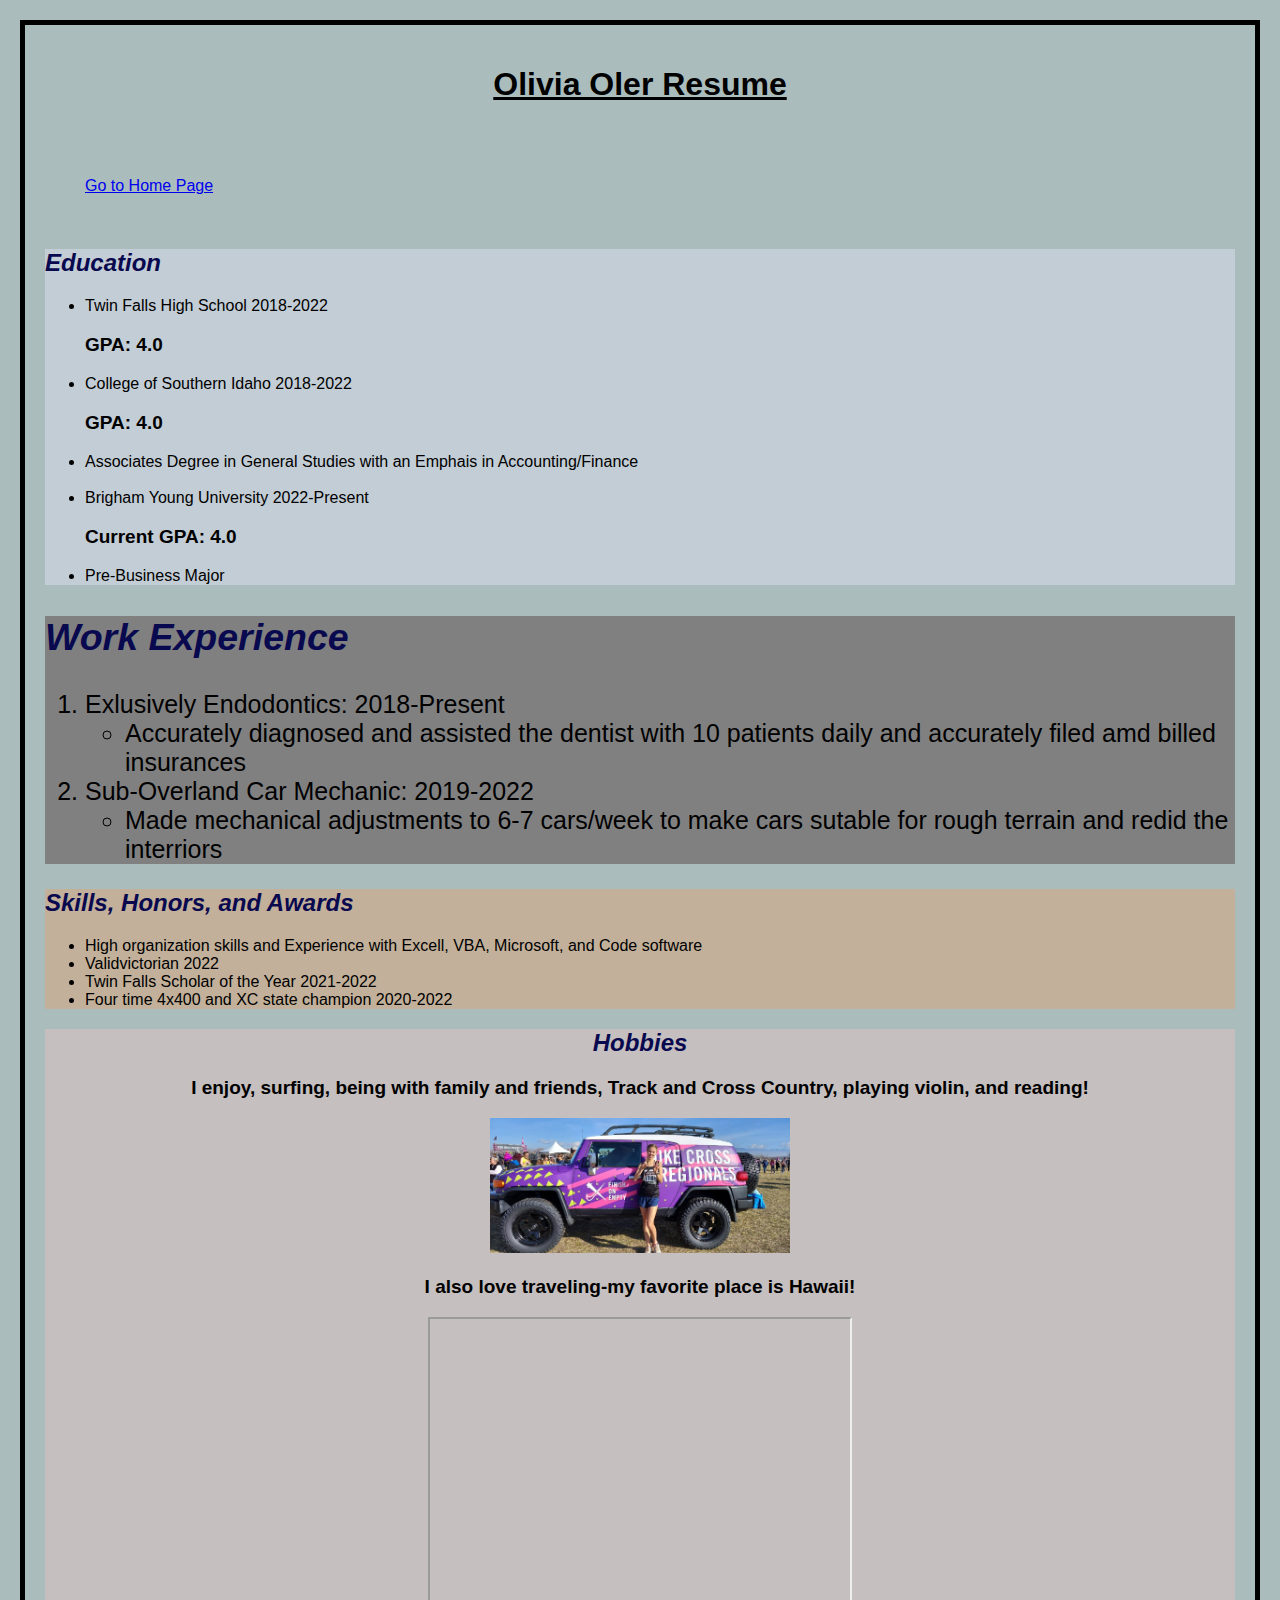
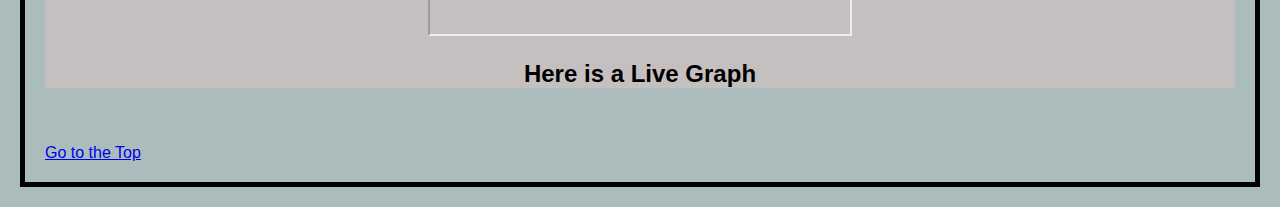
<file: ISPROJECT/index.html>
<!DOCTYPE html>
<html lang="en">
<head>
    <meta charset="UTF-8">
    <meta http-equiv="X-UA-Compatible" content="IE=edge">
    <meta name="viewport" content="width=device-width, initial-scale=1.0">
    <title>Olivia Oler Resume</title>
    <link rel="stylesheet"  type="text/css" href="style/style.css"> <!--THIS is where ou link enitre style sheet for mass styling-->
    <link rel="stylesheet" type="text/css" href="style/divstyles.css">
 
</head>
<body>
    <div class="header">
    <h1 id="topofpage">Olivia Oler Resume</h1>
    <br>
</div>
<br>
    </body>
    <nav>
        <ul>
            <a href="../index.html">Go to Home Page</a> 
        </ul>
    </nav>
    <br>
    <div class="education">
    <h2 class="emphasizetext">Education</h2> 
        <ul>
            <li> Twin Falls High School 2018-2022</li>
            <p> GPA: 4.0 </p>
        
            <li> College of Southern Idaho 2018-2022</li>
            <p> GPA: 4.0</p>
            <li> Associates Degree in General Studies with an Emphais in Accounting/Finance</li>
            <br>
            <li> Brigham Young University 2022-Present</li>
            <p> Current GPA: 4.0 </p>
            <li>Pre-Business Major</li>
        </ul>
    </div>
    <div class="Experience">
    <h2 class="emphasizetext"> Work Experience</h2>
        <ol> 
            <li> Exlusively Endodontics: 2018-Present</li>
            <ul>
            <li> Accurately diagnosed and assisted the dentist with 10 patients daily and accurately filed amd billed insurances</li>
            </ul>
            <li>Sub-Overland Car Mechanic: 2019-2022</li>
            <ul> 
            <li>Made mechanical adjustments to 6-7 cars/week to make cars sutable for rough terrain and redid the interriors</li>
            </ul>
        </ol>
    </div>
    <div class="Skills">
    <H2 class="emphasizetext"> Skills, Honors, and Awards</H2>
        <ul> 
            <li>High organization skills and Experience with Excell, VBA, Microsoft, and Code software</li>
            <li>Validvictorian 2022</li>
            <li>Twin Falls Scholar of the Year 2021-2022</li>
            <li>Four time  4x400 and XC state champion 2020-2022</li>
        </ul>
    </div>
    <div class="hobbies">
    <H2 class="emphasizetext"> Hobbies</H2>
        <p> I enjoy, surfing, being with family and friends, Track and Cross Country, playing violin, and reading! </p>
    <img src="projectimages/run.jpeg" alt="run" width="300">
    <br>
    <p> I also love traveling-my favorite place is Hawaii! </p>
    <iframe width="420" height="315"
    src="https://www.youtube.com/embed/cpcG5mbSTnQ">
    </iframe>
     <h2>Here is a Live Graph</h2>
    
     <div class='tableauPlaceholder' id='viz1681327466263' style='position: relative'><noscript><a href='#'>
        <img alt='Is Your County Obese?                            Select your county to see how it compares with other counties in the country                         ' src='https:&#47;&#47;public.tableau.com&#47;static&#47;images&#47;Re&#47;RegionalRatesProject&#47;Obesity&#47;1_rss.png' style='border: none' />
        </a></noscript><object class='tableauViz'  style='display:none;'><param name='host_url' value='https%3A%2F%2Fpublic.tableau.com%2F' /> <param name='embed_code_version' value='3' /> <param name='site_root' value='' /><param name='name' value='RegionalRatesProject&#47;Obesity' /><param name='tabs' value='no' /><param name='toolbar' value='yes' /><param name='static_image' value='https:&#47;&#47;public.tableau.com&#47;static&#47;images&#47;Re&#47;RegionalRatesProject&#47;Obesity&#47;1.png' /> <param name='animate_transition' value='yes' /><param name='display_static_image' value='yes' /><param name='display_spinner' value='yes' /><param name='display_overlay' value='yes' /><param name='display_count' value='yes' /><param name='language' value='en-US' /><param name='filter' value='publish=yes' /></object></div>                <script type='text/javascript'>                    var divElement = document.getElementById('viz1681327466263');                    var vizElement = divElement.getElementsByTagName('object')[0];                    if ( divElement.offsetWidth > 800 ) { vizElement.style.width='100%';vizElement.style.height=(divElement.offsetWidth*0.75)+'px';} else if ( divElement.offsetWidth > 500 ) { vizElement.style.width='100%';vizElement.style.height=(divElement.offsetWidth*0.75)+'px';} else { vizElement.style.width='100%';vizElement.style.height='877px';}                     var scriptElement = document.createElement('script');                    scriptElement.src = 'https://public.tableau.com/javascripts/api/viz_v1.js';                    
    vizElement.parentNode.insertBefore(scriptElement, vizElement);                </script>
</div>
    <br>
    <br>
    <a href="#topofpage" > Go to the Top</a>
    
</body>
</html>
</file>
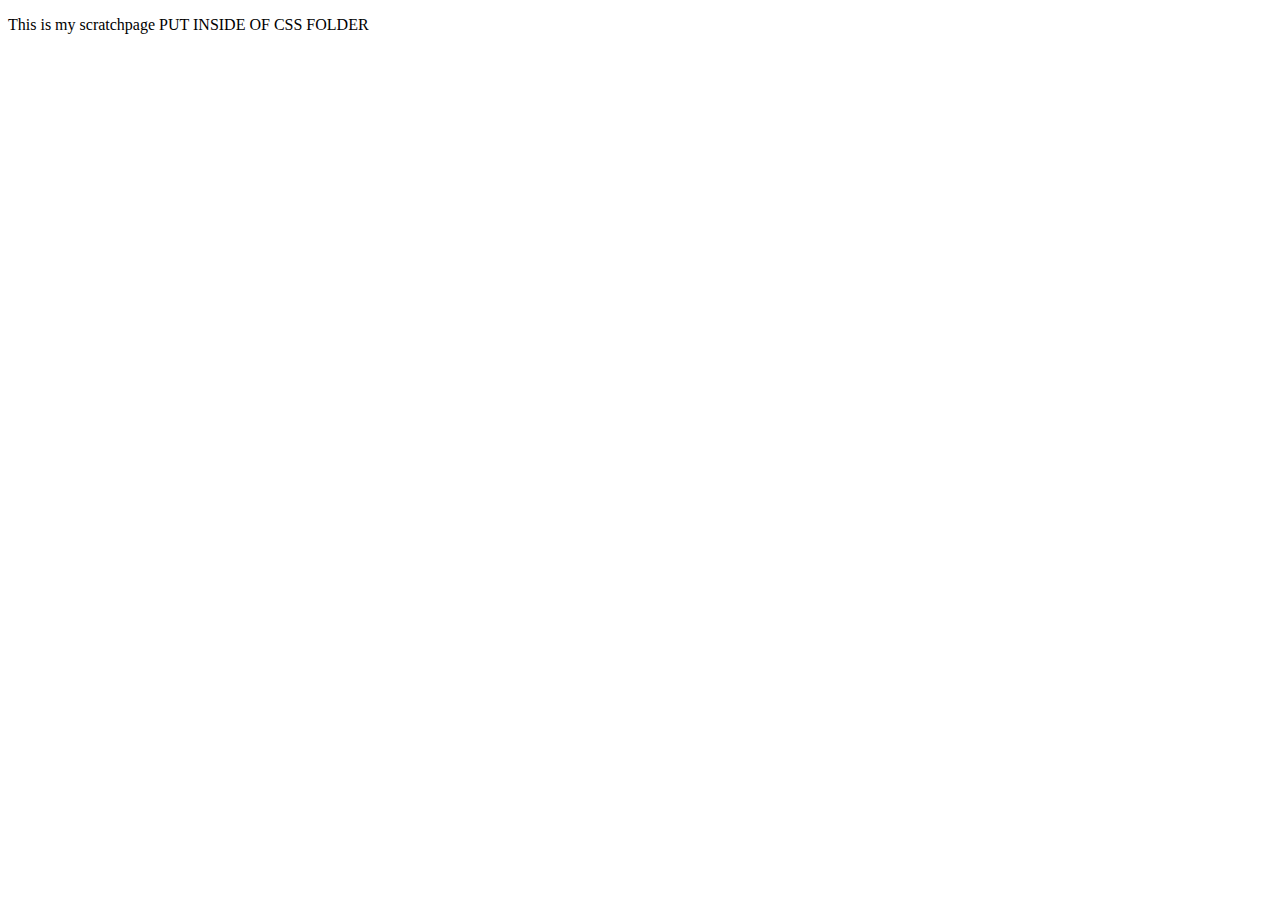
<file: scratch.html>
<!DOCTYPE html>
<html lang="en">
<head>
    <meta charset="UTF-8">
    <meta http-equiv="X-UA-Compatible" content="IE=edge">
    <meta name="viewport" content="width=>, initial-scale=1.0">
    <title>Document</title>
</head>
<body>
    <p> This is my scratchpage PUT INSIDE OF CSS FOLDER </p>

</body>
</html>
</file>
<file: ISPROJECT/style/style.css>
p{
    font-size:19px;
    font-weight: bold;
} 

#topofpage{
    text-decoration: underline;
} 

.emphasizetext{
    font-style: italic;
    color:rgb(9, 9, 79)/* goodle hex codes for branding and you can find the secific branding shades*/
    
}

body{
    background-color:rgb(171, 188, 188); 
    font-family:'Segoe UI', Tahoma, Geneva, Verdana, sans-serif;
    color:rgb(0, 0, 0);
   border: 5px solid;
    padding:20px; 
    margin:20px;
    text-align: left;
    
}





/* this is a comment */
</file>
<file: ISPROJECT/style/divstyles.css>
.education{

    font-size: medium;
    background-color: rgb(195, 205, 213);
    text-align: left;
}
.Experience{
    background-color:gray;
    color: black; 
    font-size: 25px;
    text-align: left;
    
}

.Skills{
    background-color:rgb(194, 176, 154);
    font-size:450;
    text-align: left;
}

.hobbies{
   
    background-color:rgb(197, 191, 191);
    font-family: 'Franklin Gothic Medium', 'Arial Narrow', Arial, sans-serif;
    font-size: medium;
    text-align: center;
}
.header{
    text-align: center;
}
</file>
